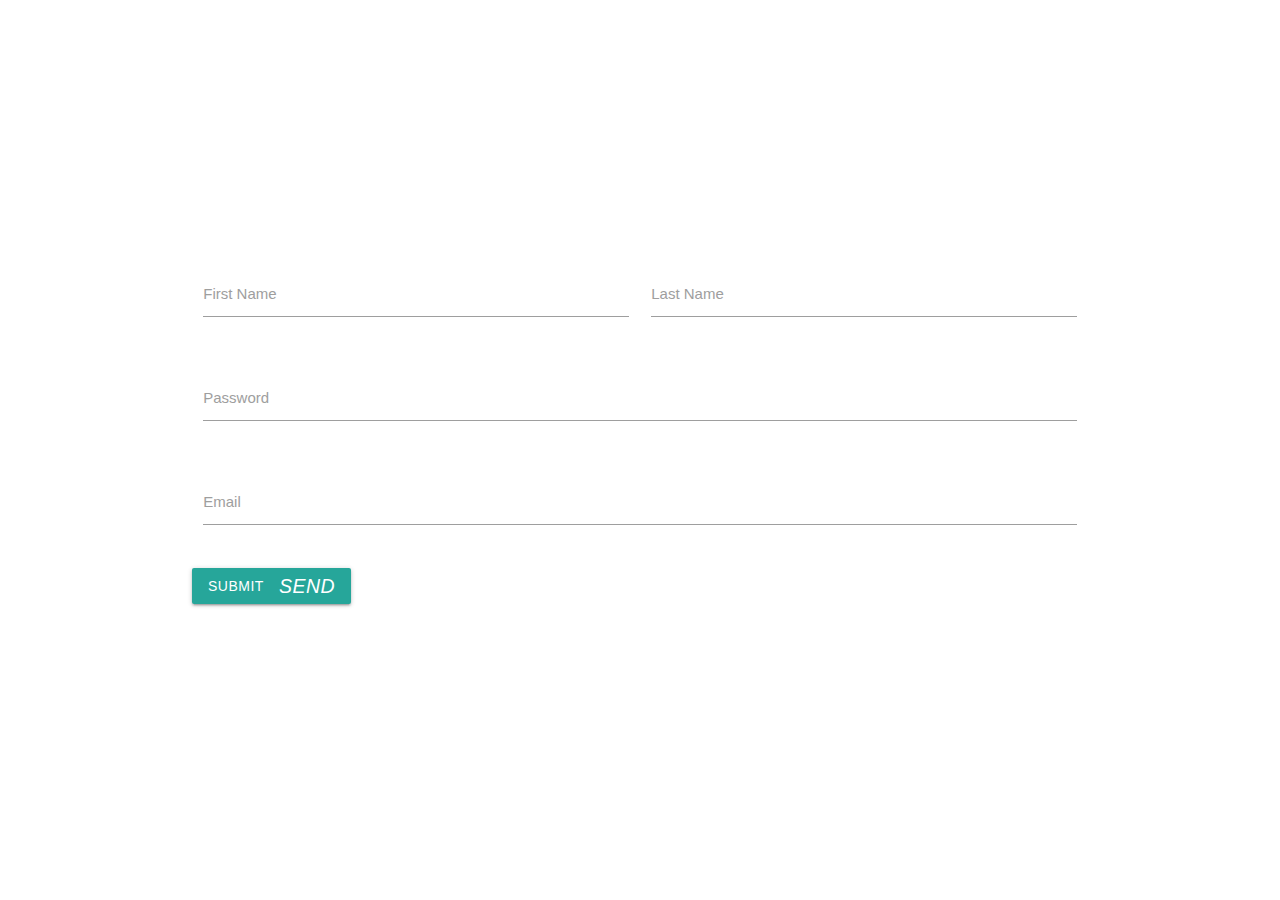
<file: index.html>
<!DOCTYPE html>
<html lang="en">

<head>
    <meta charset="UTF-8">
    <meta name="viewport" content="width=device-width, initial-scale=1.0">
    <title>REST API Testing</title>

    <!-- link css -->
    <link rel="stylesheet" href="https://cdnjs.cloudflare.com/ajax/libs/materialize/1.0.0/css/materialize.min.css">
    <!-- link script  -->
    <script src="https://cdnjs.cloudflare.com/ajax/libs/materialize/1.0.0/js/materialize.min.js"></script>
    <!-- link custom css  -->
    <link rel="stylesheet" href="style.css">

    <!-- Include jQuery library -->
    <script src="https://code.jquery.com/jquery-3.6.0.min.js"></script>
</head>

<body>
    <div class="row FormDiv">
        <form class="col s12" id="FormSend">
            <div class="row">
                <div class="input-field col s6">
                    <input id="first_name" type="text" name="first_name" class="validate">
                    <label for="first_name">First Name</label>
                </div>
                <div class="input-field col s6">
                    <input id="last_name" type="text" name="last_name" class="validate">
                    <label for="last_name">Last Name</label>
                </div>
            </div>

            <div class="row">
                <div class="input-field col s12">
                    <input id="password" type="password" name="password" class="validate">
                    <label for="password">Password</label>
                </div>
            </div>
            <div class="row">
                <div class="input-field col s12">
                    <input id="email" type="email" name="email" class="validate">
                    <label for="email">Email</label>
                </div>
            </div>
            <div class="row">
                <button class="btn waves-effect waves-light" type="submit">Submit
                    <i class="material-icons right">send</i>
                </button>
            </div>
        </form>
    </div>

    <script>
        $(document).ready(function () {
            $("#FormSend").submit(function (event) {
                event.preventDefault(); // Prevent default form submission
                var FormDeta = {
                    first_name: $("#first_name").val(),
                    last_name: $("#last_name").val(),
                    email: $("#email").val(),
                    password: $("#password").val()
                };
                $.ajax({
                    url: "backend.php", // Change this to the correct URL
                    type: "POST",
                    dataType: "json",
                    data: JSON.stringify(FormDeta),
                    contentType: "application/json",
                    success: function (response) {
                        if (response.message === "success") {
                            $("#first_name").val("");
                            $("#last_name").val("");
                            $("#email").val("");
                            $("#password").val("");
                            alert("Success");
                        } else if (response.message === "failed") {
                            alert("Failed");
                        } else {
                            alert("Error: " + response.message);
                        }
                    },
                    error: function (xhr, status, error) {
                        console.error(error); // Log the error to the console
                        alert("An error occurred. Please check the console for details.");
                    }
                });
            });
        });
    </script>
</body>

</html>
</file>
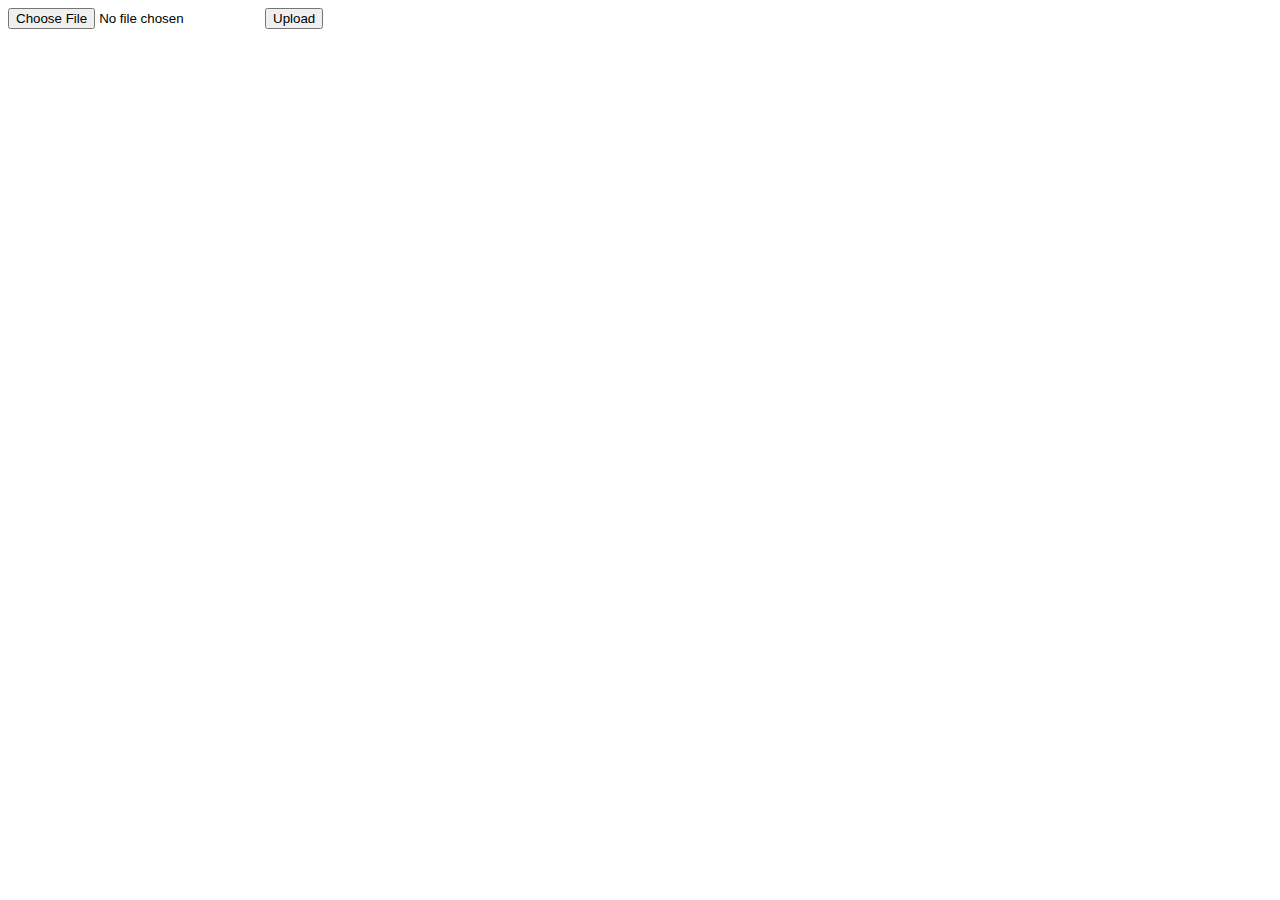
<file: imageinput.html>
<!DOCTYPE html>
<html lang="en">

<head>
    <meta charset="UTF-8">
    <meta name="viewport" content="width=device-width, initial-scale=1.0">
    <title>Image Upload</title>
    <script src="https://code.jquery.com/jquery-3.6.0.min.js"></script>
</head>

<body>
    <input type="file" id="imageInput" accept="image/*">
    <button id="uploadButton">Upload</button>
    <script>
        $(document).ready(function () {
            $('#uploadButton').on('click', function () {
                const selectedFile = $('#imageInput')[0].files[0];
                if (selectedFile) {
                    const formData = new FormData();
                    formData.append('image', selectedFile);
                    formData.append('additionalField', 'Some additional data'); // Add additional fields here

                    $.ajax({
                        url: 'imgback.php', // Replace with your PHP backend URL
                        type: 'POST',
                        data: formData,
                        processData: false,
                        contentType: false,
                        success: function (response) {
                            console.log('Upload successful:', response);
                        },
                        error: function (error) {
                            console.error('Error uploading file:', error);
                        }
                    });
                } else {
                    console.error('No file selected.');
                }
            });
        });
    </script>
</body>

</html>
</file>
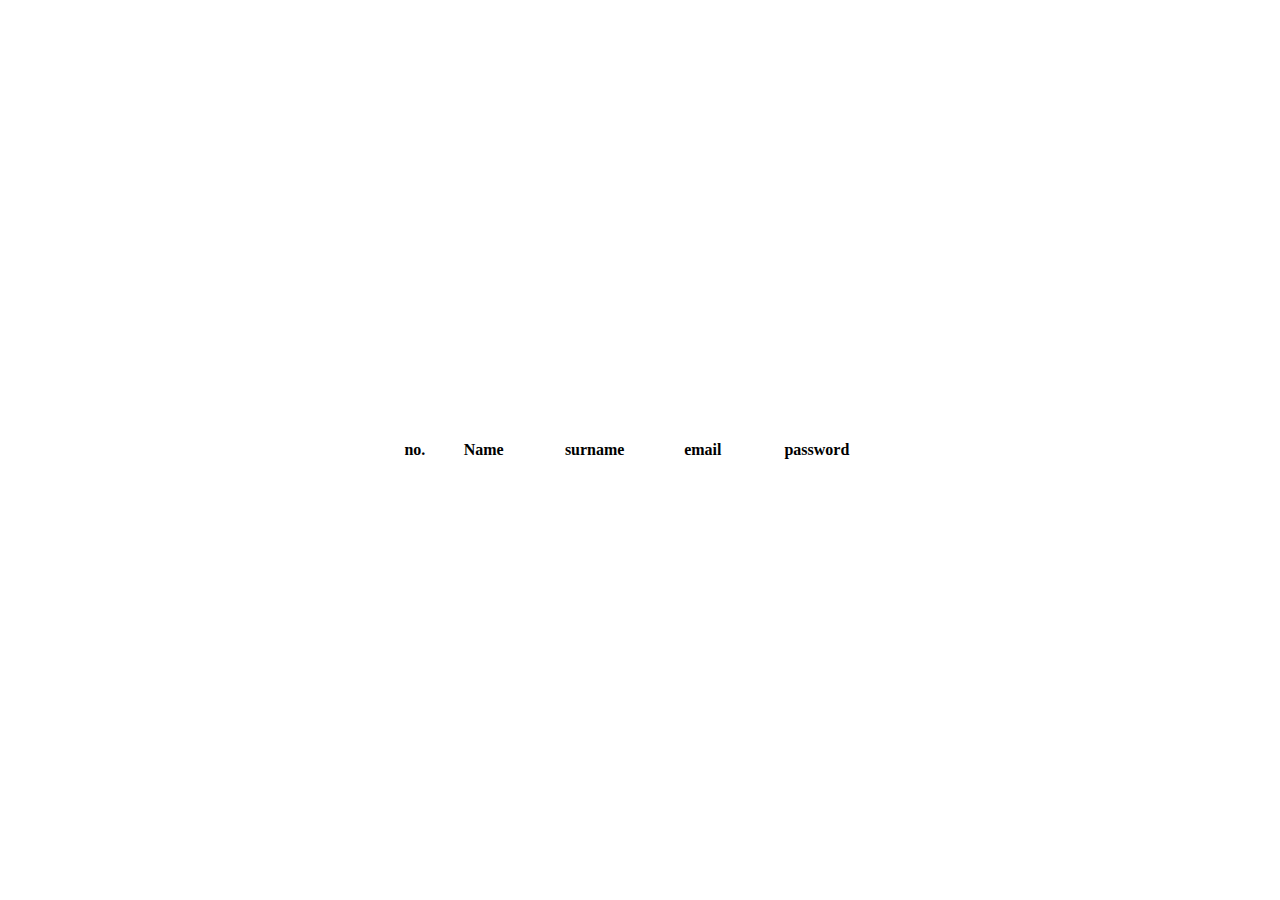
<file: retrive.html>
<!DOCTYPE html>
<html lang="en">

<head>
    <meta charset="UTF-8">
    <meta name="viewport" content="width=device-width, initial-scale=1.0">
    <title>getMethod</title>
    <script src="https://cdnjs.cloudflare.com/ajax/libs/materialize/1.0.0/js/materialize.min.js"></script>
    <link rel="stylesheet" href="newstyle.css">
    <script src="https://code.jquery.com/jquery-3.6.0.min.js"></script>
</head>

<body>
    <div class="ddv">
        <table class="centered">
            <thead>
                <tr>
                    <th>no.</th>
                    <th>Name</th>
                    <th>surname</th>
                    <th>email</th>
                    <th>password</th>
                </tr>
            </thead>

            <tbody id="bdy">
            </tbody>
        </table>
    </div>
    <script>
        $(document).ready(function () {

            function fetchdata() {
                $.ajax({
                    url: 'back2.php',
                    type: 'GET',
                    dataType: 'json',
                    success: function (response) {
                        // console.log(response);
                        var tbody = $("#bdy");
                        for (var i = 0; i < response.length; i++) {
                            var row = $("<tr>").appendTo(tbody);
                            $("<td>").text(response[i]['no.']).appendTo(row);
                            $("<td>").text(response[i]['name']).appendTo(row);
                            $("<td>").text(response[i]['surname']).appendTo(row);
                            $("<td>").text(response[i]['email']).appendTo(row);
                            $("<td>").text(response[i]['Password']).appendTo(row);
                        }
                    },
                    error: function (xhr, status, error) {
                        console.log(error);
                    }
                })
            }
            fetchdata();
        })
    </script>
</body>

</html>
</file>
<file: style.css>
* {
    padding: 0;
    margin: 0;
    box-sizing: border-box;
}

body {
    display: flex;
    align-items: center;
    justify-content: center;
    height: 100vh;
}

.FormDiv {
    width: 70%;

}
</file>
<file: newstyle.css>
* {
    margin: 0;
    padding: 0;
    box-sizing: border-box;
}

body {
    display: flex;
    align-items: center;
    justify-content: center;
    height: 100vh;
}

table {
    width: 500px;
}

td {
    border: 2px solid black;
}
</file>
